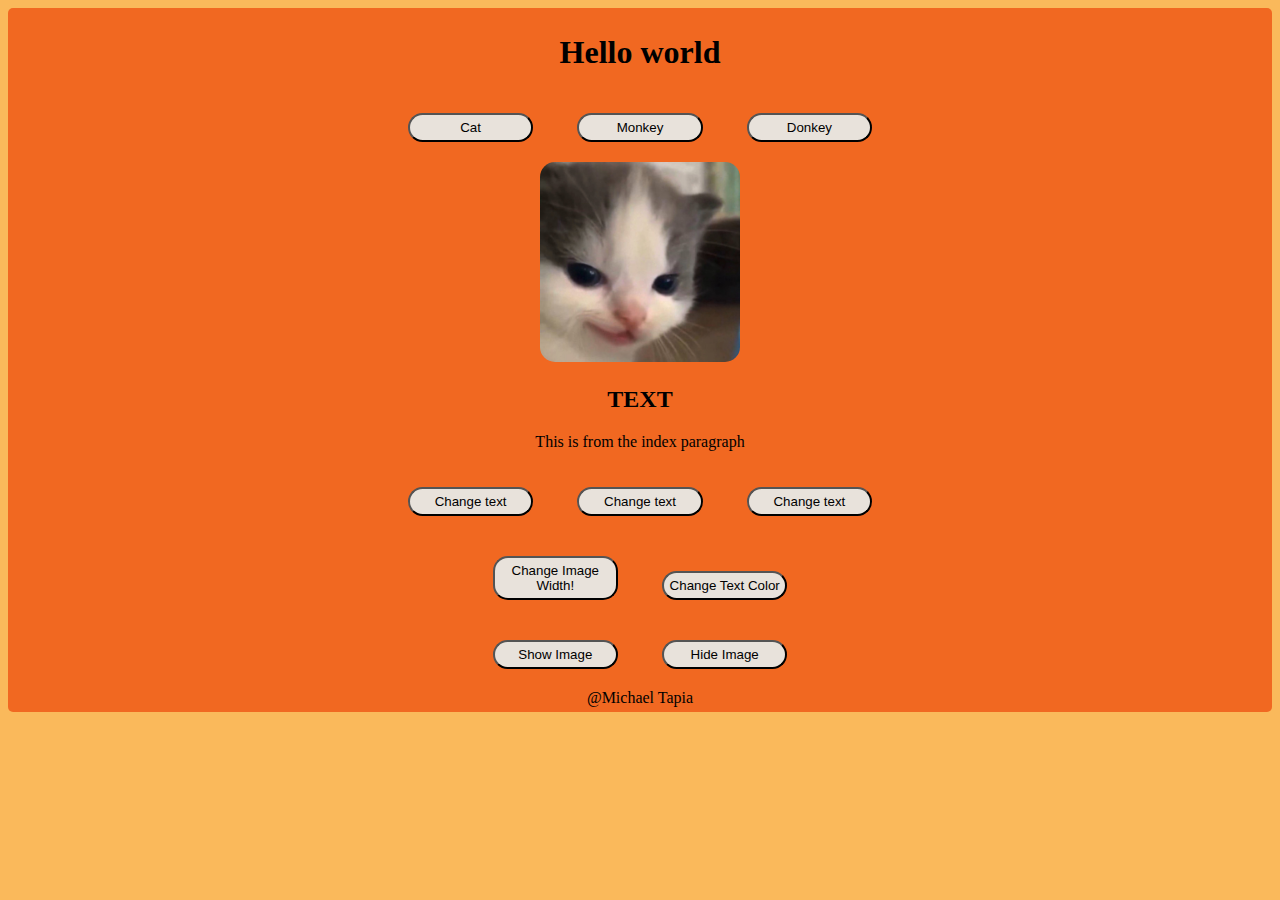
<file: assessment-01/index.html>
<!DOCTYPE html>
<html lang="en">
<head>
    <meta charset="UTF-8">
    <meta http-equiv="X-UA-Compatible" content="IE=edge">
    <meta name="viewport" content="width=device-width, initial-scale=1.0">
    <title>Assessment-01</title>
    <link rel="stylesheet" href="css/styles.css">
    <script src="scripts/scripts.js"></script>
    <script>
        function myFunction(){
            document.getElementById('text').innerHTML = "Changed from the function in the header"
        }
    </script>
</head>
<body>
    <div class="main">
        <h1>
            Hello world
        </h1>
        <nav>
            <div class="buttons">
                <button onclick="document.getElementById('Gato').src='images/Cat.JPG'">Cat</button>
                <button onclick="document.getElementById('Gato').src='images/Monke.JPG'">Monkey</button>
                <button onclick="document.getElementById('Gato').src='images/Donkey.JPG'">Donkey</button>
            </div>
        </nav>
        <img src="images/Cat.JPG" alt="Cat" id="Gato">

        <h2>TEXT</h2>
        <script>
            function myFunction3(){
                document.getElementById('text').innerHTML = "Changed from the function in the body"
            }
        </script>
         <p id="text">This is from the index paragraph</p>
        <button onclick="myFunction()">Change text</button>
        <button onclick="myFunction2()">Change text</button>
        <button onclick="myFunction3()">Change text</button>
        <div class="buttons">
            <button onclick="changeWidth()">Change Image Width!</button>
            <button onclick="changeColor()">Change Text Color</button>
        </div>
        <div>
            <button onclick="showImg()">Show Image</button>
            <button onclick="hideImg()">Hide Image</button>
        </div>
        <footer>
            @Michael Tapia
        </footer>
    </div>

</body>
</html>
</file>
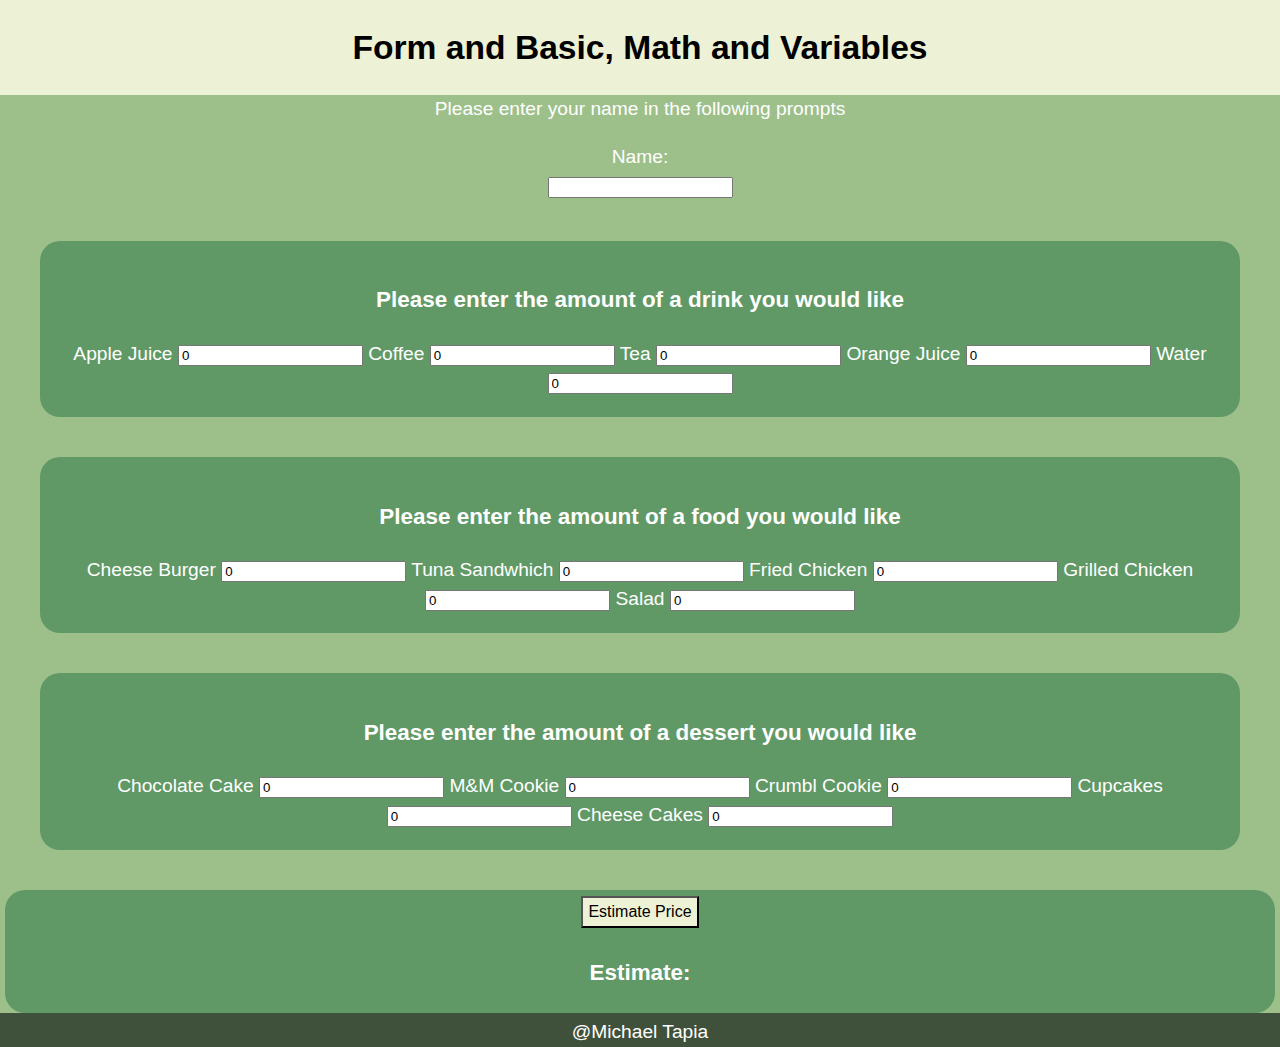
<file: Form-basic/index.html>
<!DOCTYPE html>
<html lang="en">
<head>
    <meta charset="UTF-8">
    <meta http-equiv="X-UA-Compatible" content="IE=edge">
    <meta name="viewport" content="width=device-width, initial-scale=1.0">
    <title>Form Basics</title>
    <link rel="stylesheet" href="css/styles.css">
    <script src="scripts/script.js"></script>
</head>
<body>
    <header>
        <h1>
            Form and Basic, Math and Variables
        </h1>
        <main>
            <p>
                Please enter your name in the following prompts 
            </p>
        <form>
                <label for="fname">Name:</label><br>
                <input type="text" id="fname" name="fname" value=""><br>
            
            <div id="drinks">
                <h3>Please enter the amount of a drink you would like</h1>
            <label for="fdrink1">Apple Juice</label>
            <input type="text" id="fdrink1" name="fdrink1" value="0">
            <label for="fdrink2">Coffee</label>
            <input type="text" id="fdrink2" name="fdrink2" value="0">
            <label for="fdrink3">Tea</label>
            <input type="text" id="fdrink3" name="fdrink3" value="0">
            <label for="fdrink4">Orange Juice</label>
            <input type="text" id="fdrink4" name="fdrink4" value="0">
            <label for="fdrink5">Water</label>
            <input type="text" id="fdrink5" name="fdrink5" value="0">
            </div>

            <div id="food">
                <h3>Please enter the amount of a food you would like</h1>
            <label for="food1">Cheese Burger</label>
            <input type="text" id="food1" name="food1" value="0">
            <label for="food2">Tuna Sandwhich</label>
            <input type="text" id="food2" name="food2" value="0">
            <label for="food3">Fried Chicken</label>
            <input type="text" id="food3" name="food3" value="0">
            <label for="food4">Grilled Chicken</label>
            <input type="text" id="food4" name="food4" value="0">
            <label for="food5">Salad</label>
            <input type="text" id="food5" name="food5" value="0">
            </div>

            <div id="dessert">
                <h3>Please enter the amount of a dessert you would like</h1>
            <label for="dessert1">Chocolate Cake</label>
            <input type="text" id="dessert1" name="dessert1" value="0">
            <label for="dessert2">M&M Cookie</label>
            <input type="text" id="dessert2" name="dessert2" value="0">
            <label for="dessert3">Crumbl Cookie</label>
            <input type="text" id="dessert3" name="dessert3" value="0">
            <label for="dessert4">Cupcakes</label>
            <input type="text" id="dessert4" name="dessert4" value="0">
            <label for="dessert5">Cheese Cakes</label>
            <input type="text" id="dessert5" name="dessert5" value="0">
            </div>
            
            <div class="bottom">
                <button type="button" onclick="estimate()">Estimate Price</button>
                <h3>Estimate:</h3>
                <p id="estimate"></p>
            </div>
        </form> 
        </main>
    </header>

    <footer>@Michael Tapia</footer>
</body>
</html>
</file>
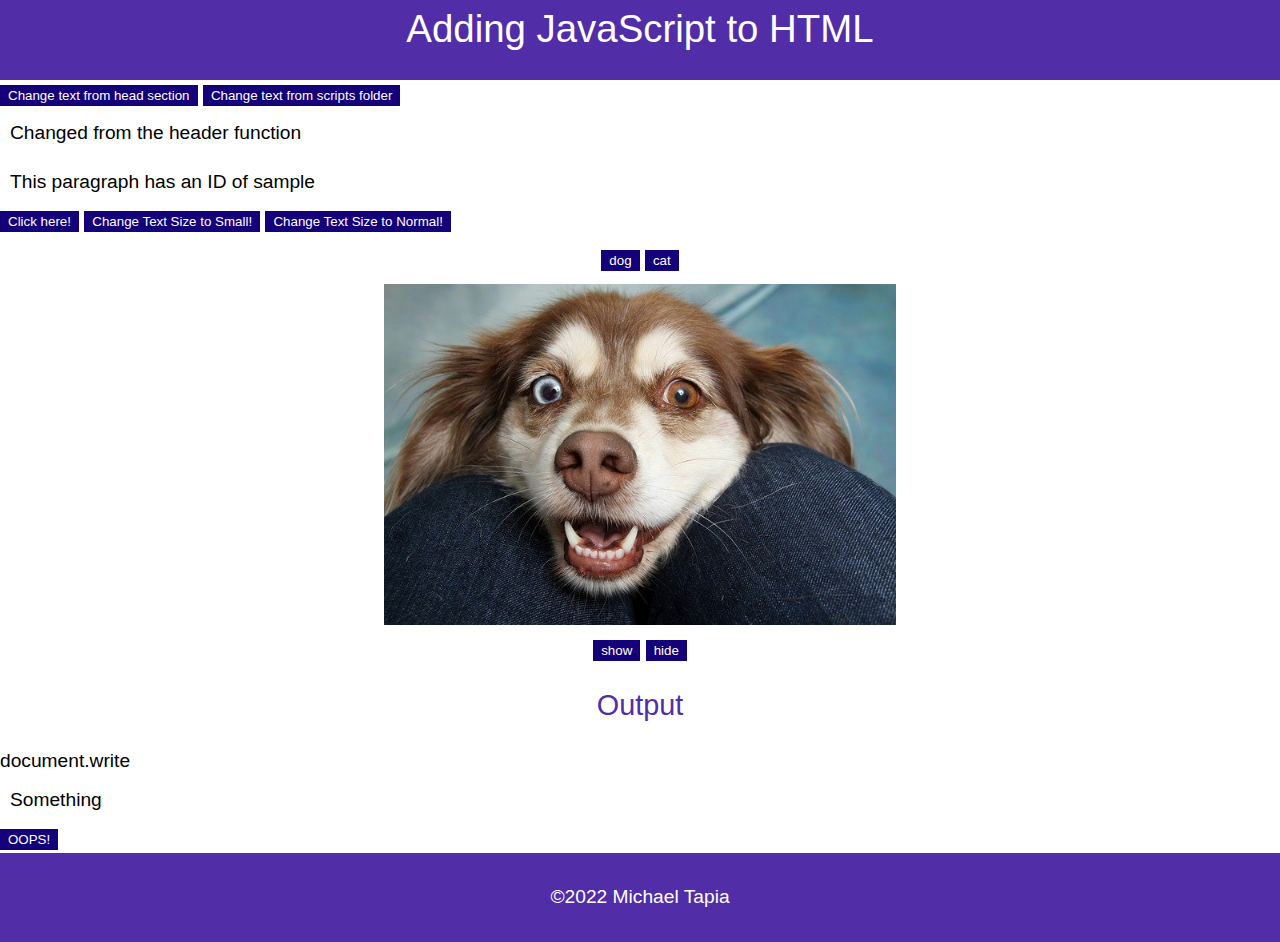
<file: learn02-start/index.html>
<!DOCTYPE html>
<html lang="en">

<head>
    <meta charset="UTF-8">
    <meta http-equiv="X-UA-Compatible" content="IE=edge">
    <meta name="viewport" content="width=device-width, initial-scale=1.0">
    <title>Adding JavaScript to HTML</title>
    <link rel="stylesheet" href="css/styles.css">
    <script src="scripts/script.js"></script>
    <script>
        function myFunction() {
            document.getElementById("sample").innerHTML = "Changed from a function in the head section"
        }
    </script>
</head>

<body>
    <header>
        <h1>Adding JavaScript to HTML</h1>
    </header>
    <main>
        <button type="button" onclick="myFunction()">Change text from head section</button>
        <button type="button" onclick="myFunction2()">Change text from  scripts folder</button>
        <p id="start"></p>
        <script>
            document.getElementById('start').innerHTML= "Changed from the header function"
        </script>

        <p id="sample">
            This paragraph has an ID of sample
        </p>
        <button type="button" onclick="document.getElementById('sample').innerHTML = 'Michael Tapia'"> Click here! </button>
        <button type="button" onclick="document.getElementById('sample').style.fontSize= '10px'"> Change Text Size to Small! </button>
        <button type="button" onclick="document.getElementById('sample').style.fontSize= '19.5px';"> Change Text Size to Normal! </button>
        <div class="buttons">
            <button type="button" onclick="document.getElementById('pet').src= 'images/dog.jpg'">dog</button>
            <button type="button" onclick="document.getElementById('pet').src= 'images/cat.jpg'">cat</button>
        </div>

        <img src="images/dog.jpg" alt="animal" id="pet" class="center">
        <div class="buttons">
            <button type="button" onclick="document.getElementById('pet').style.display='block'">show</button>
            <button type="button" onclick="document.getElementById('pet').style.display='none'">hide</button>
        </div>

        <div id="output">
            <h2>Output</h2>
            <script>
                document.write("document.write");
            </script>
            <p id="oops">Something</p>
            <button type="button" onclick="document.write('OOPS!')">OOPS!</button>

            <script>
                alert("Wow this is an actual alert working")
            </script>

            <script>
                console.log("This is my log")
            </script>
        </div>
    </main>
    <footer>
        <p>&copy;2022 Michael Tapia</p>
    </footer>
</body>

</html>
</file>
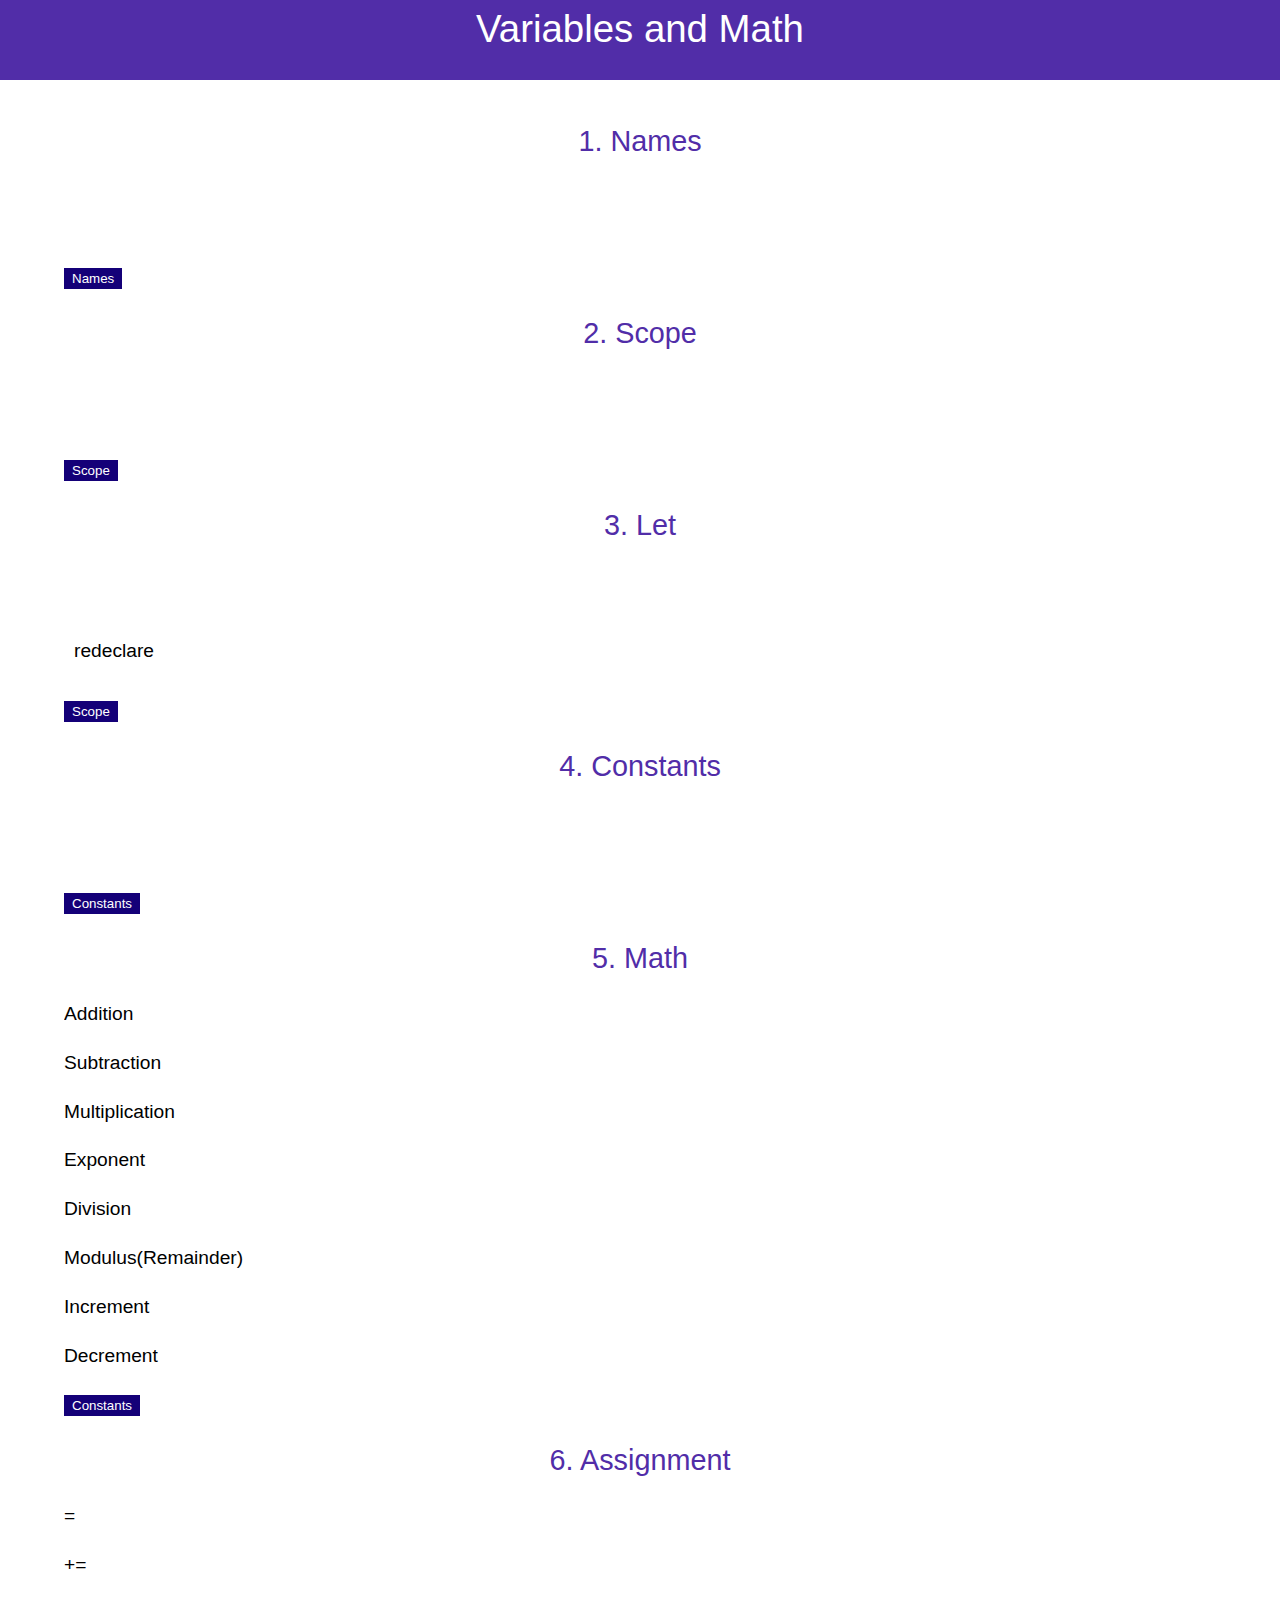
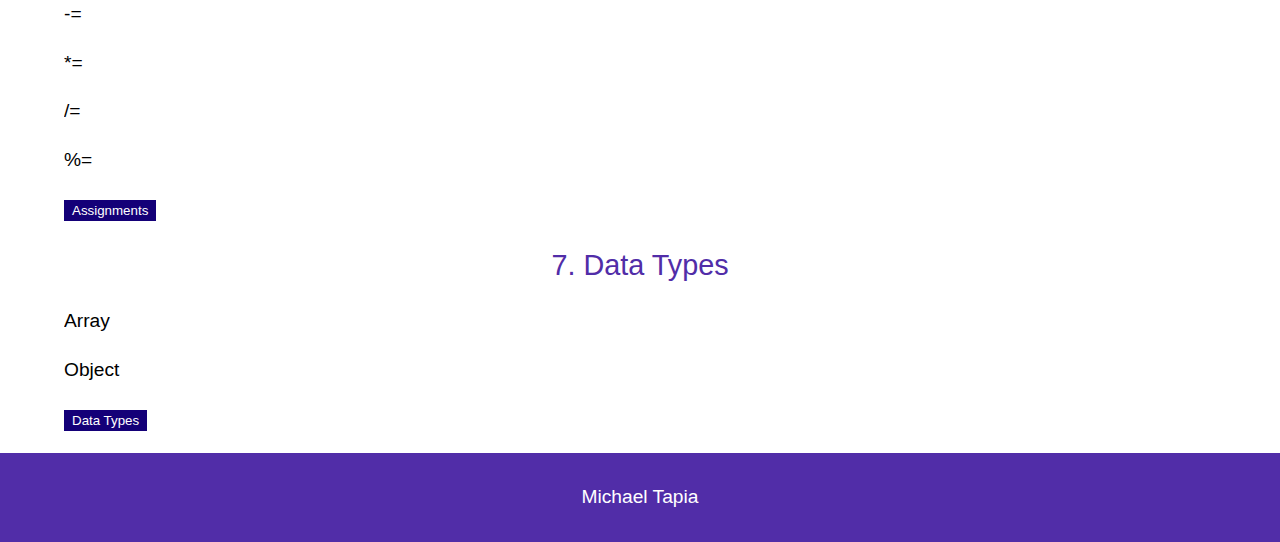
<file: learn03/index.html>
<!DOCTYPE html>
<html lang="en">

<head>
    <meta charset="UTF-8">
    <meta http-equiv="X-UA-Compatible" content="IE=edge">
    <meta name="viewport" content="width=device-width, initial-scale=1.0">
    <script src="scripts/my_script.js"></script>
    <link rel="stylesheet" href="css/styles.css">
    <title>Variables and Math</title>
</head>

<body>
    <header>
        <h1>Variables and Math</h1>
    </header>
    <main class="container">
        <h2>1. Names</h2>
        <p id="name"></p>
        <p id="full-name"></p>
        <p id="first"></p>
        <p id="nick-name"></p>
        <button type=button onclick="names()">Names</button>

        <h2>2. Scope</h2>
        <p id="global"></p>
        <p id="local"></p>
        <p id="tax"></p>
        <p id="new-tax"></p>
        <button type=button onclick="scope()">Scope</button>

        <h2>3. Let</h2>
        <p id="dog1"></p>
        <p id="dog2"></p>
        <p id="dog3"></p>
        <p>redeclare</p>
        <p id="dog1-2"></p>
        <button type=button onclick="letMe()">Scope</button>

        <h2>4. Constants</h2>
        <p id="pi"></p>
        <p id="doggos"></p>
        <p id="new-doggos"></p>
        <p id="breeds"></p>
        <button type=button onclick="constants()">Constants</button>

        <h2>5. Math</h2>
        <h3>Addition</h3>
        <p id="addition"></p>
        <h3>Subtraction</h3>
        <p id="subtraction"></p>
        <h3>Multiplication</h3>
        <p id="multiplication"></p>
        <h3>Exponent</h3>
        <p id="exponent"></p>
        <h3>Division</h3>
        <p id="division"></p>
        <h3>Modulus(Remainder)</h3>
        <p id="modulus"></p>
        <h3>Increment</h3>
        <p id="increment"></p>
        <h3>Decrement</h3>
        <p id="decrement"></p>
        <button type=button onclick="myMath()">Constants</button>

        <h2>6. Assignment</h2>
        <h3>=</h3>
        <p id="equals"></p>
        <h3>+=</h3>
        <p id="plus-equals"></p>
        <h3>-=</h3>
        <p id="minus-equals"></p>
        <h3>*=</h3>
        <p id="times-equals"></p>
        <h3>/=</h3>
        <p id="divide-equals"></p>
        <h3>%=</h3>
        <p id="modulus-equals"></p>
        <button type=button onclick="assignments()">Assignments</button>

        <h2>7. Data Types</h2>
        <h3>Array</h3>
        <p id="array"></p>
        <h3>Object</h3>
        <p id="object"></p>
        <button type=button onclick="dataTypes()">Data Types</button>

    </main>
    <footer>
        <p>Michael Tapia</p>
    </footer>
</body>

</html>
</file>
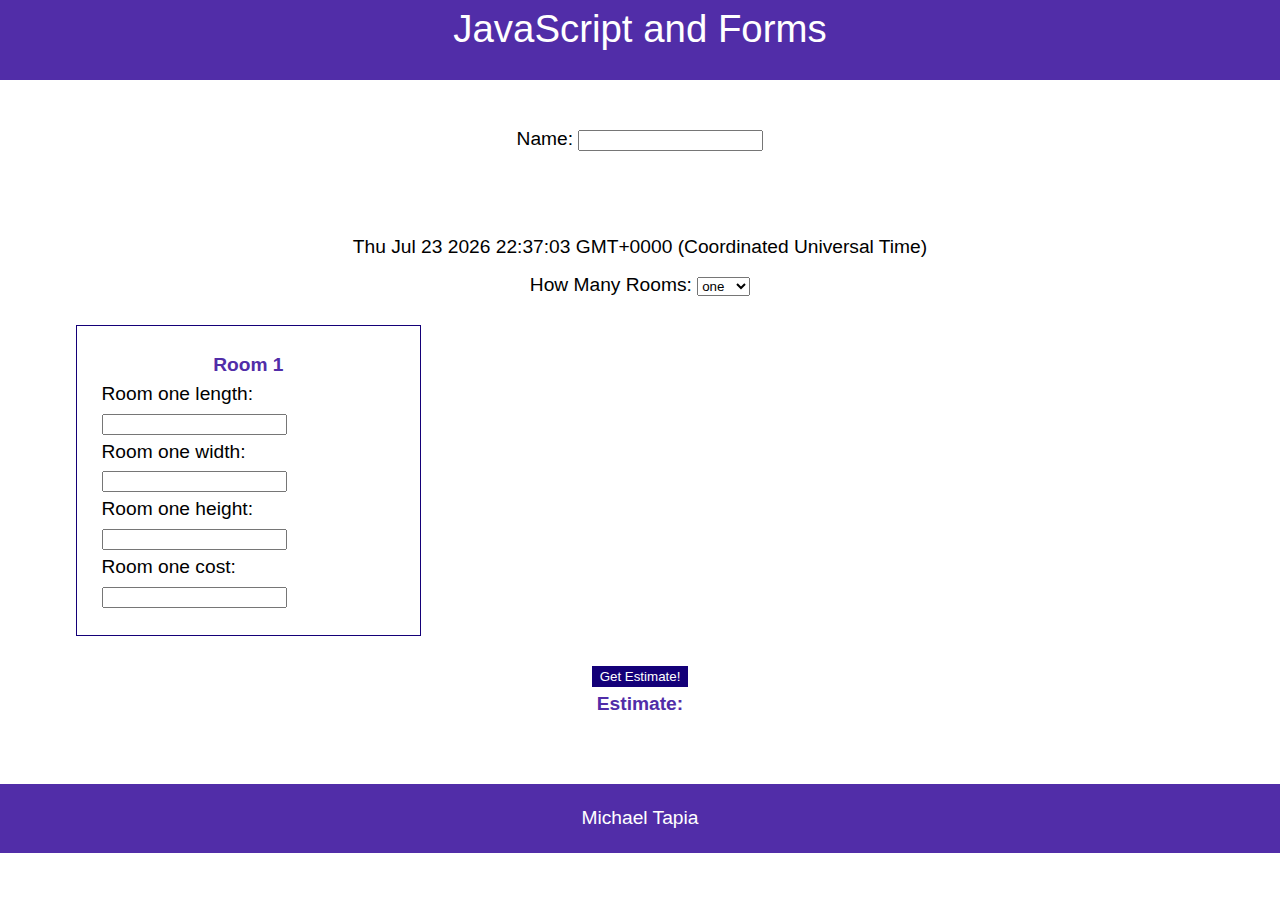
<file: learn04-start/index.html>
<!DOCTYPE html>
<html lang="en">

<head>
    <meta charset="UTF-8">
    <meta http-equiv="X-UA-Compatible" content="IE=edge">
    <meta name="viewport" content="width=device-width, initial-scale=1.0">
    <title>Using JavaScript With Forms</title>
    <link rel="stylesheet" href="css/styles.css">
    <script src="scripts/calculate.js"></script>
</head>

<body onload= "addDate()">

    <header>
        <h1>JavaScript and Forms</h1>
    </header>
    <main class="container">
        <form>
            <div class="top">
                <label for="name">Name:</label>
                <input type="text" id="name" name="fname"><br>
                <p id="today"></p>
                <p>&nbsp;</p>
                <p id="myDate">Hola</p>
                <label for="rooms">How Many Rooms:</label>
                <select id="rooms" name="rooms" onclick="showScreen()">
            <option value="1">one</option>
            <option value="2">two</option>
            <option value="3">three</option>
            </select>
            </div>

            <div class="room" id="room1">
                <h3>Room 1</h3>
                <label for="rm1Length">Room one length:</label>
                <input type="text" id="rm1length" width: 20 /> <br/>
                <label for="rm1width">Room one width:</label>
                <input type="text" id="rm1width" /> <br/>
                <label for="rm1height">Room one height:</label>
                <input type="text" id="rm1height" /> <br/>
                <label for="rm1cost">Room one cost:</label>
                <input type="text" id="rm1cost" /> <br/>
            </div>

            <div class="room" id="room2">
                <h3>Room 2</h3>
                <label for="rm1Length">Room one length:</label>
                <input type="text" id="rm2length" /> <br/>
                <label for="rm1width">Room one width:</label>
                <input type="text" id="rm2width" /> <br/>
                <label for="rm1height">Room one height:</label>
                <input type="text" id="rm2height" /> <br/>
                <label for="rm1cost">Room one cost:</label>
                <input type="text" id="rm2cost" /> <br/>
            </div>

            <div class="room" id="room3">
                <h3>Room 3</h3>
                <label for="rm3Length">Room one length:</label>
                <input type="text" id="rm3length" /> <br/>
                <label for="rm1width">Room one width:</label>
                <input type="text" id="rm3width" /> <br/>
                <label for="rm1height">Room one height:</label>
                <input type="text" id="rm3height" /> <br/>
                <label for="rm1cost">Room one cost:</label>
                <input type="text" id="rm3cost" /> <br/>

            </div>

            <div class="bottom">
                <button type="button" onclick="estimate()">Get Estimate!</button>
                <h3>Estimate:</h3>
                <p id="estimate"></p>
            </div>
        </form>
    </main>
    <footer>Michael Tapia</footer>
</body>

</html>
</file>
<file: assessment-01/css/styles.css>
body{
    background-color: #fab95b;

}

.main{
    background-color: #f16821;
    border-radius: 5px;
    padding: 5px;
    text-align: center;
}

img{
    height: 200px;
    border-radius: 15px;
}

button{
    width: 10%;
    margin: 20px;
    text-align: center;
    padding: 5px;
    border-radius: 15px;
    background-color: #e8e2db;
}
</file>
<file: Form-basic/css/styles.css>
header {
    background: #EDF1D6;
    color: black;
    min-height: 100px;
    text-align: center;
    padding-top: .05px;

}

h1 {
    font-size: 1.75em;
}

body {
    font-family: arial, helvetica, sans-serif;
    line-height: 1.5;
    font-size: 1.2em;
    background-color: #40513B; 
    margin: 0;

}

footer {
    text-align: center;
    color: white;
}

main {
    background: #9DC08B;
    color: white;
}

#drinks {
    background-color: #609966;
    margin: 40px;
    padding: 20px;
    border-radius: 20px;
}

#food {
    background-color: #609966;
    margin: 40px;
    padding: 20px;
    border-radius: 20px;
}

#dessert {
    background-color: #609966;
    margin: 40px;
    padding: 20px;
    border-radius: 20px;
}

button{
    background-color: #EDF1D6;
    margin: 5px;
    padding: 5px;
    font-size: medium;
}

.bottom{
    background-color: #609966;
    margin: 5px;
    padding: 1.5px;
    border-radius: 20px;
}
</file>
<file: learn02-start/css/styles.css>
/* --------------------- CSS Reset -------------------- */


/* http://meyerweb.com/eric/tools/css/reset/ 
   v2.0 | 20110126
   License: none (public domain)
*/

html,
body,
div,
span,
applet,
object,
iframe,
h1,
h2,
h3,
h4,
h5,
h6,
p,
blockquote,
pre,
a,
abbr,
acronym,
address,
big,
cite,
code,
del,
dfn,
em,
img,
ins,
kbd,
q,
s,
samp,
small,
strike,
strong,
sub,
sup,
tt,
var,
b,
u,
i,
center,
dl,
dt,
dd,
ol,
ul,
li,
fieldset,
form,
label,
legend,
table,
caption,
tbody,
tfoot,
thead,
tr,
th,
td,
article,
aside,
canvas,
details,
embed,
figure,
figcaption,
footer,
header,
hgroup,
menu,
nav,
output,
ruby,
section,
summary,
time,
mark,
audio,
video {
    margin: 0;
    padding: 0;
    border: 0;
    font-size: 100%;
    font: inherit;
    vertical-align: baseline;
    box-sizing: border-box;
}


/* HTML5 display-role reset for older browsers */

article,
aside,
details,
figcaption,
figure,
footer,
header,
hgroup,
menu,
nav,
section {
    display: block;
}

body {
    line-height: 1;
}

ol,
ul,
dl {
    list-style: none;
}

blockquote,
q {
    quotes: none;
}

blockquote:before,
blockquote:after,
q:before,
q:after {
    content: '';
    content: none;
}

table {
    border-collapse: collapse;
    border-spacing: 0;
}


/*  ---------------------- Variables ---------------------- */

:root {
    --primary: #512da8;
    --primary-light: #8559da;
    --primary-dark: #140078;
    --secondary: #ffc107;
    --secondary-light: #fff350;
    --secondary-dark: #c79100;
    --text-light: #ffffff;
    --text-dark: #000000;
}


/* ---------------------- layout ------------------------- */

body {
    font-family: arial, helvetica, sans-serif;
    line-height: 1.5;
    font-size: 1.2em;
    color: var(--text-dark);
}

.container {
    width: 90%;
    max-width: 1200px;
    min-width: 500px;
    margin: 20px auto;
    overflow: auto;
}

footer,
main,
aside,
article,
div {
    clear: both;
}

footer {
    text-align: center;
    padding: 20px;
    background: var(--primary);
    color: var(--text-light);
}

.left {
    clear: both;
    float: left;
    padding: 20px;
}

.right {
    clear: both;
    float: right;
    padding: 20px;
}

.center {
    clear: both;
    display: block;
    margin: 10px auto;
}

img {
    box-sizing: border-box;
    width: 40%;
    margin: 20px auto;
}

header {
    background: var(--primary);
    color: var(--text-light);
    min-height: 80px;
    text-align: center;
}

nav {
    text-align: center;
}

h2 {
    color: var(--primary);
    text-align: center;
    margin: 20px;
}

h1 {
    font-size: 2em;
}

h2 {
    font-size: 1.5em;
}

.buttons {
    width: 30%;
    margin: 10px auto;
    text-align: center;
}

button {
    color: var(--text-light);
    border: 2px solid var(--primary-dark);
    background: var(--primary-dark);
    text-decoration: none;
}

button:hover {
    color: var(--primary-dark);
    background: var(--secondary-light);
}

p {
    padding: 10px;
}
</file>
<file: learn03/css/styles.css>
/* --------------------- CSS Reset -------------------- */


/* http://meyerweb.com/eric/tools/css/reset/ 
   v2.0 | 20110126
   License: none (public domain)
*/

html,
body,
div,
span,
applet,
object,
iframe,
h1,
h2,
h3,
h4,
h5,
h6,
p,
blockquote,
pre,
a,
abbr,
acronym,
address,
big,
cite,
code,
del,
dfn,
em,
img,
ins,
kbd,
q,
s,
samp,
small,
strike,
strong,
sub,
sup,
tt,
var,
b,
u,
i,
center,
dl,
dt,
dd,
ol,
ul,
li,
fieldset,
form,
label,
legend,
table,
caption,
tbody,
tfoot,
thead,
tr,
th,
td,
article,
aside,
canvas,
details,
embed,
figure,
figcaption,
footer,
header,
hgroup,
menu,
nav,
output,
ruby,
section,
summary,
time,
mark,
audio,
video {
    margin: 0;
    padding: 0;
    border: 0;
    font-size: 100%;
    font: inherit;
    vertical-align: baseline;
    box-sizing: border-box;
}


/* HTML5 display-role reset for older browsers */

article,
aside,
details,
figcaption,
figure,
footer,
header,
hgroup,
menu,
nav,
section {
    display: block;
}

body {
    line-height: 1;
}

ol,
ul,
dl {
    list-style: none;
}

blockquote,
q {
    quotes: none;
}

blockquote:before,
blockquote:after,
q:before,
q:after {
    content: '';
    content: none;
}

table {
    border-collapse: collapse;
    border-spacing: 0;
}


/*  ---------------------- Variables ---------------------- */

:root {
    --primary: #512da8;
    --primary-light: #8559da;
    --primary-dark: #140078;
    --secondary: #ffc107;
    --secondary-light: #fff350;
    --secondary-dark: #c79100;
    --text-light: #ffffff;
    --text-dark: #000000;
}


/* ---------------------- layout ------------------------- */

body {
    font-family: arial, helvetica, sans-serif;
    line-height: 1.5;
    font-size: 1.2em;
    color: var(--text-dark);
}

.container {
    width: 90%;
    max-width: 1200px;
    min-width: 500px;
    margin: 20px auto;
    overflow: auto;
}

footer,
main,
aside,
article,
div {
    clear: both;
}

footer {
    text-align: center;
    padding: 20px;
    background: var(--primary);
    color: var(--text-light);
}

.left {
    clear: both;
    float: left;
    padding: 20px;
}

.right {
    clear: both;
    float: right;
    padding: 20px;
}

.center {
    clear: both;
    display: block;
    margin: 10px auto;
}

img {
    box-sizing: border-box;
    width: 40%;
    margin: 20px auto;
}

header {
    background: var(--primary);
    color: var(--text-light);
    min-height: 80px;
    text-align: center;
}

nav {
    text-align: center;
}

h2 {
    color: var(--primary);
    text-align: center;
    margin: 20px;
}

h1 {
    font-size: 2em;
}

h2 {
    font-size: 1.5em;
}

.buttons {
    width: 30%;
    margin: 10px auto;
    text-align: center;
}

button {
    color: var(--text-light);
    border: 2px solid var(--primary-dark);
    background: var(--primary-dark);
    text-decoration: none;
}

button:hover {
    color: var(--primary-dark);
    background: var(--secondary-light);
}

p {
    padding: 10px;
}
</file>
<file: learn04-start/css/styles.css>
/* --------------------- CSS Reset -------------------- */


/* http://meyerweb.com/eric/tools/css/reset/ 
   v2.0 | 20110126
   License: none (public domain)
*/

html,
body,
div,
span,
applet,
object,
iframe,
h1,
h2,
h3,
h4,
h5,
h6,
p,
blockquote,
pre,
a,
abbr,
acronym,
address,
big,
cite,
code,
del,
dfn,
em,
img,
ins,
kbd,
q,
s,
samp,
small,
strike,
strong,
sub,
sup,
tt,
var,
b,
u,
i,
center,
dl,
dt,
dd,
ol,
ul,
li,
fieldset,
form,
label,
legend,
table,
caption,
tbody,
tfoot,
thead,
tr,
th,
td,
article,
aside,
canvas,
details,
embed,
figure,
figcaption,
footer,
header,
hgroup,
menu,
nav,
output,
ruby,
section,
summary,
time,
mark,
audio,
video {
    margin: 0;
    padding: 0;
    border: 0;
    font-size: 100%;
    font: inherit;
    vertical-align: baseline;
    box-sizing: border-box;
}


/* HTML5 display-role reset for older browsers */

article,
aside,
details,
figcaption,
figure,
footer,
header,
hgroup,
menu,
nav,
section {
    display: block;
}

body {
    line-height: 1;
}

ol,
ul,
dl {
    list-style: none;
}

blockquote,
q {
    quotes: none;
}

blockquote:before,
blockquote:after,
q:before,
q:after {
    content: '';
    content: none;
}

table {
    border-collapse: collapse;
    border-spacing: 0;
}


/*  ---------------------- Variables ---------------------- */

:root {
    --primary: #512da8;
    --primary-light: #8559da;
    --primary-dark: #140078;
    --secondary: #ffc107;
    --secondary-light: #fff350;
    --secondary-dark: #c79100;
    --text-light: #ffffff;
    --text-dark: #000000;
}


/* ---------------------- layout ------------------------- */

body {
    font-family: arial, helvetica, sans-serif;
    line-height: 1.5;
    font-size: 1.2em;
    color: var(--text-dark);
}

.container {
    width: 90%;
    max-width: 1200px;
    min-width: 500px;
    margin: 20px auto;
    overflow: auto;
}

footer,
main,
aside,
article,
div {
    clear: both;
}

footer {
    text-align: center;
    padding: 20px;
    background: var(--primary);
    color: var(--text-light);
}

.left {
    clear: both;
    float: left;
    padding: 20px;
}

.right {
    clear: both;
    float: right;
    padding: 20px;
}

.center {
    clear: both;
    display: block;
    margin: 10px auto;
}

img {
    box-sizing: border-box;
    width: 40%;
    margin: 20px auto;
}

header {
    background: var(--primary);
    color: var(--text-light);
    min-height: 80px;
    text-align: center;
}

nav {
    text-align: center;
}

h2 {
    color: var(--primary);
    text-align: center;
    margin: 20px;
}

h1 {
    font-size: 2em;
}

h2 {
    font-size: 1.5em;
}

h3 {
    text-align: center;
    color: var(--primary);
    font-weight: bold;
}

.buttons {
    width: 30%;
    margin: 10px auto;
    text-align: center;
}

button {
    color: var(--text-light);
    border: 2px solid var(--primary-dark);
    background: var(--primary-dark);
    text-decoration: none;
}

button:hover {
    color: var(--primary-dark);
    background: var(--secondary-light);
}

p {
    padding: 10px;
}

.room {
    width: 30%;
    margin: 10px 1%;
    border: 1px solid var(--primary-dark);
    padding: 25px;
}

#room2,
#room3 {
    display: none;
}

.top,
.bottom {
    margin: 25px 30px;
    text-align: center;
}
</file>
